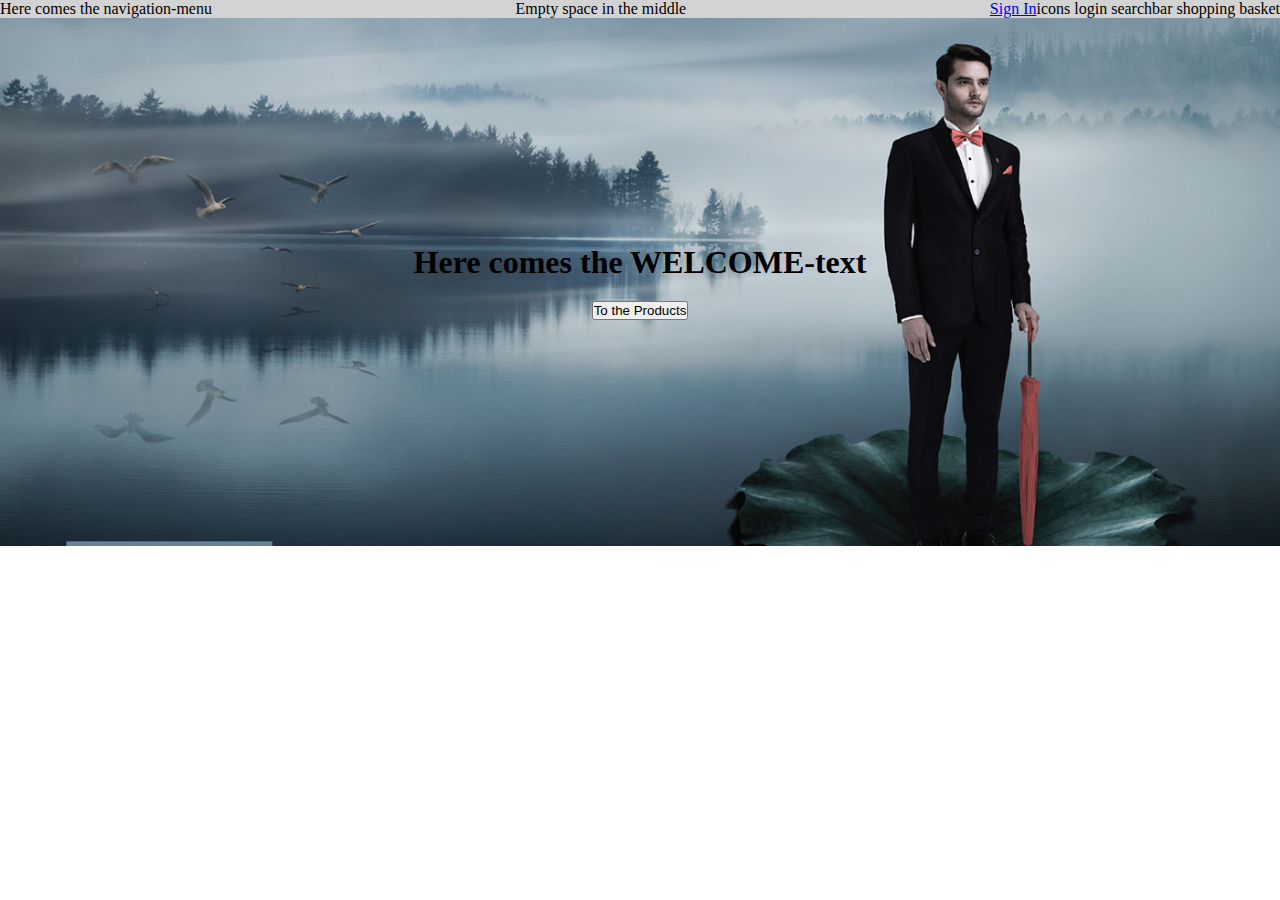
<file: index.html>
<!DOCTYPE html>
<html lang="en">
<head>
    <meta charset="UTF-8">
    <meta name="viewport" content="width=device-width, initial-scale=1.0">
    <meta http-equiv="X-UA-Compatible" content="ie=edge">
    <title>Document</title>
    <link rel="stylesheet" type="text/css" media="screen" href="css/styles-index.css" />    
</head>
<body> 
    <div class="navigation-container">
        <div class="navigation-menu">Here comes the navigation-menu</div>
        <div class="navigation-center">Empty space in the middle</div>
        <div class="navigation-icons" >
            <a href="php/login-existing/index-login.php">Sign In</a>icons login searchbar shopping basket
        </div>
    </div>

<div class="main-page">          
    <div class="main-page-text">
        <h1>Here comes the WELCOME-text<br></h1></div>
    <div class="main-page-button">    
        <button>To the Products</button></div>
</div>





</body>
</html>
</file>
<file: css/styles-index.css>
/************* TOOLS *************/

.debug {
    border: 3px purple dashed;
}


/************* GENERAL LAYOUT *************/
* {
    margin: 0;
    padding: 0;
    box-sizing: border-box;
}


/************* NAV-BAR *************/

.navigation-container {
    display: flex;
    justify-content: space-between;
    background-color: lightgrey;
}

.navigation-left {
    display: flex;
    align-items: center;
}

.navigation-logged-in {
    display: flex;
    display: inline-block;
    font-size: 20px;
}

.navigation-center {
    display: flex;
    align-items: center;
}
.navigation-icons {
    display: flex;
    align-items: center;  
    background-color: lightgrey; 
}

/* ---------------- BUTTONS ----------------*/

.button {
    background-color: black;  
    border: 1px solid white;
    color: white;
    padding: 12px 15px;
    text-align: center;
    text-decoration: none;
    display: inline-block;
    font-size: 16px;
    
  }

  #get-pics-all {
    background-color: black;  
    border: 1px solid black;
    color: white;
    padding: 10px 10px;
    text-align: center;
    text-decoration: none;
    display: inline-block;
    font-size: 16px;
    border-radius: 200px;
  }

/************* LOGIN-PAGE *************/

/*** LOGIN ***/
.login-container {
    display: flex;
    height: 528px;
    width: 100%;
    background-image: url("../img/background/background_shell.jpg");
    background-position: center;
    background-repeat: no-repeat;
    background-size: cover;
    flex-direction: row;
}

.login-existing {
display: flex;
align-items: center;
justify-content: center;
}

.login-new {
    display: flex;
    align-items: center;
    justify-content: center;
}


/************ FILTER LAYOUT ******************/
.filter-container {
    display: flex;
    justify-content: space-between;
    width: 100%;
    background-color: lightgrey;
    height: 50px;
}

.filter-left {
    display: flex;
    align-items: center;
}

.filter-center {
    display: flex;
    align-items: center;
}

.filter-right {
    display: flex;    
    align-items: center;    
}

/************* MAIN-PAGE *************/

/*** Hero-Image ***/
.main-page {
    display: flex;
    height: 528px;
    justify-content: center;
    width: 100%;
    background-image: url("../img/background/background_shell.jpg");
    background-position: center;
    background-repeat: no-repeat;
    background-size: cover;
    flex-direction: column;
}

.main-page-text {
display: flex;
align-items: center;
justify-content: center;
}

.main-page-button {
    display: flex;
    justify-content: center;
    margin-top:20px;
}
/************* FILTER *************/

/************* Dropdown *************/

.filter-dropdown {
position: relative;
display: inline-block;
margin-right: 200px;
}

.dropdown-content {
    display: none;
    position: absolute;
    background-color: #f6f6f6;
    min-width: 230px;
    overflow: auto;
    border: 1px solid #ddd;
    z-index: 1;
}

.dropdown-content a {
    color: black;
    padding: 12px 16px;
    text-decoration: none;
    display: block;
}

.filter-dropdown a:hover {background-color: grey;}

.button-category {
    background-color:transparent;
    color: black;
    border: none;
    cursor: pointer;
}

.dropdown a:hover {
    background-color: #ddd;}
  
.show {
    display: block;}

/************* PRODUCTS *************/

.product-container {
    display: flex;
    flex-direction: column;
    width: 100%;
    background-color: lightgrey;
    align-items: center;
}

#product-row-1 {
    display: flex;
    flex-wrap: wrap;
    mix-blend-mode: multiply;
    justify-content: center;
    width: 70%;
}

.product-row1,
.product-row2,
.product-row3,
.product-row4,
.product-row5 
{
    display: flex;
    mix-blend-mode: multiply;
}
</file>
